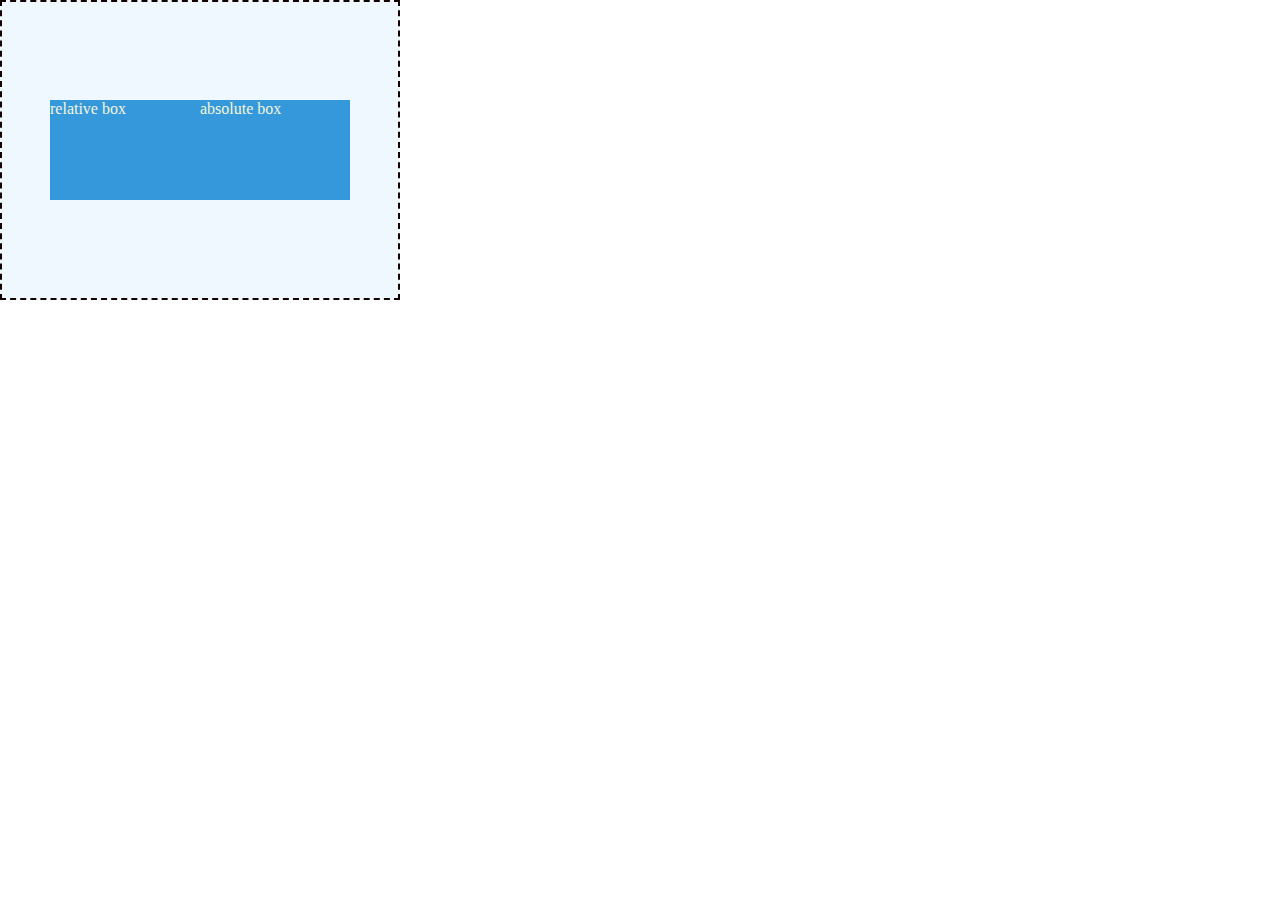
<file: box.html>
<!DOCTYPE html>
<html lang="en">
<head>
    <meta charset="UTF-8">
    <meta name="viewport" content="width=device-width, initial-scale=1.0">
    <title>Document</title>
    <link rel="stylesheet" href="box.css">
</head>
<body>
    <div class="container">
        <div class="box box-one">
          relative box
        </div>
        <div class="box box-two">
          absolute box
        </div>

    </div>
    
</body>
</html>
</file>
<file: box.css>
*{box-sizing: border-box;
margin: 0;
padding: 0;}

.container{
    position: relative;
    width: 400px;
    height: 300px;
    border: 2px dashed #120303;
    margin: 2 rem auto;
    background-color: aliceblue;
    display: flex;
    align-items: center;
    justify-content: center;
}
.box{
    width: 150px;
    height: 100px;
    background-color: #3498db;
    color: beige;
}

.box-one{
    position:relative
    top:50px;
    left:80px;
}

.box-two{
    position: absolute
    top:60px;
    left:80px;
}
</file>
